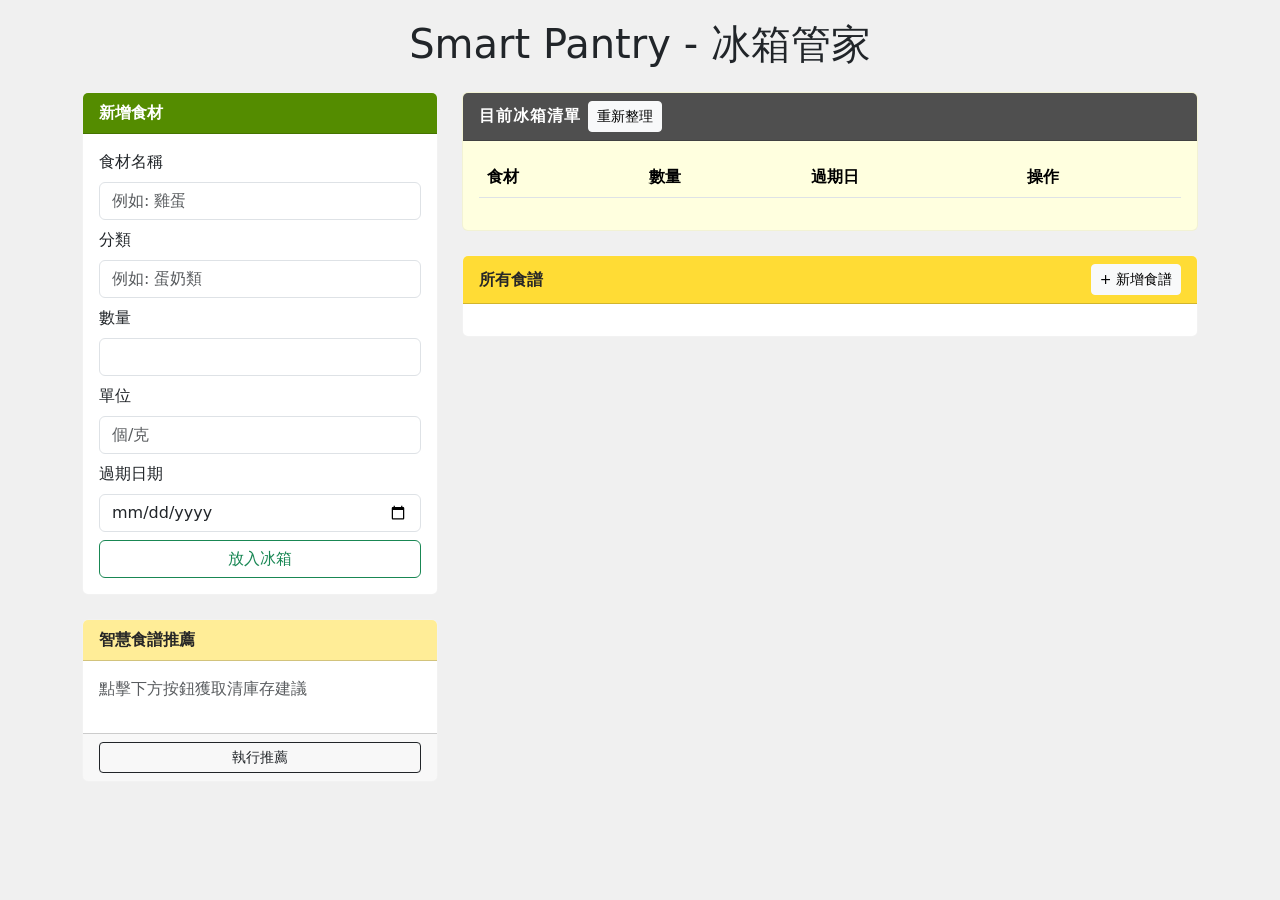
<file: index.html>
<!DOCTYPE html>
<html lang="zh-TW">
<head>
    <meta charset="UTF-8">
    <meta name="viewport" content="width=device-width, initial-scale=1.0">
    <title>Smart Pantry - 冰箱管家</title>
    <link href="https://cdn.jsdelivr.net/npm/bootstrap@5.3.0/dist/css/bootstrap.min.css" rel="stylesheet">
    <link rel="stylesheet" href="style.css" />
</head>
<body>
<div class="container">
    <h1 class="text-center mb-4">Smart Pantry - 冰箱管家</h1>
    <div class="row main-grid">
        <div class="col-md-4">
            <section class="card">
                <div class="card-header input-item">新增食材</div>
                <div class="card-body">
                    <form id="addForm">
                        <div class="mb-2">
                            <label class="form-label">食材名稱</label>
                            <input type="text" id="ingName" class="form-control" required placeholder="例如: 雞蛋">
                        </div>
                        <div class="mb-2">
                            <label class="form-label">分類</label>
                            <input type="text" id="ingCategory" class="form-control" required placeholder="例如: 蛋奶類">
                        </div>  
                        <div class="mb-2">
                            <label class="form-label">數量</label>
                            <input type="number" id="qty" class="form-control" step="0.1" required>
                        </div>
                        <div class="mb-2">
                            <label class="form-label">單位</label>
                            <input type="text" id="unit" class="form-control" placeholder="個/克" required>
                        </div>
                        <div class="mb-2">
                            <label class="form-label">過期日期</label>
                            <input type="date" id="expDate" class="form-control" required>
                        </div>
                        <button type="submit" class="btn btn-outline-success w-100">放入冰箱</button>
                    </form>
                </div>
            </section>

            <section class="card mt-4">
                <div class="card-header smart-recommend">智慧食譜推薦</div>
                <div class="card-body" id="smartRecommendList">
                    <p class="text-muted">點擊下方按鈕獲取清庫存建議</p>
                </div>
                <div class="card-footer">
                    <button class="btn btn-outline-dark btn-sm w-100" id="smartRecommendBtn">執行推薦</button>
                </div>
            </section>
        </div>

        <div class="col-md-8">
            <section class="card pantry-card">
                <div class="card-header pantry-list">
                    <span>目前冰箱清單</span>
                    <button class="btn btn-light btn-sm" id="refreshInventoryBtn">重新整理</button>
                </div>
                <div class="card-body">
                    <div class="table-responsive">
                        <table class="table table-hover">
                            <thead>
                                <tr>
                                    <th>食材</th>
                                    <th>數量</th>
                                    <th>過期日</th>
                                    <th>操作</th>
                                </tr>
                            </thead>
                            <tbody id="inventoryTable"></tbody>
                        </table>
                    </div>
                </div>
            </section>

            <section class="card mt-4">
                <div class="card-header recipe d-flex justify-content-between align-items-center">
                    <span>所有食譜</span>
                    <button class="btn btn-sm btn-light" onclick="openRecipeModal(null)">+ 新增食譜</button>
                </div>
                <div class="card-body">
                    <div id="allRecipeList" class="row"></div>
                </div>
            </section>
        </div>
    </div>
</div>

<div class="modal fade" id="editModal" tabindex="-1" aria-hidden="true">
    <div class="modal-dialog">
        <div class="modal-content">
            <div class="modal-header modify">
                <h5 class="modal-title">修改食材資訊</h5>
                <button type="button" class="btn-close btn-close-white" data-bs-dismiss="modal" aria-label="Close"></button>
            </div>
            <div class="modal-body">
                <input type="hidden" id="editId">
                <div class="mb-3">
                    <label class="form-label">修改名稱</label>
                    <input type="text" id="editName" class="form-control" required>
                </div>
                <div class="mb-3">
                    <label class="form-label">修改分類</label>
                    <input type="text" id="editCategory" class="form-control" required>
                </div>
                <div class="mb-3">
                    <label class="form-label">修改數量</label>
                    <input type="number" id="editQty" class="form-control" step="0.1" required>
                </div>
                <div class="mb-3">
                    <label class="form-label">修改單位</label>
                    <input type="text" id="editUnit" class="form-control" required>
                </div>
                <div class="mb-3">
                    <label class="form-label">修改過期日</label>
                    <input type="date" id="editExpDate" class="form-control" required>
                </div>
            </div>
            <div class="modal-footer">
                <button type="button" class="btn btn-secondary" data-bs-dismiss="modal">取消</button>
                <button type="button" class="btn btn-primary" id="submitEditBtn">儲存修改</button>
            </div>
        </div>
    </div>
</div>

<div class="modal fade" id="recipeModal" tabindex="-1" aria-hidden="true">
    <div class="modal-dialog modal-lg">
        <div class="modal-content">
            <div class="modal-header bg-success text-white">
                <h5 class="modal-title" id="recipeModalTitle">新增食譜</h5>
                <button type="button" class="btn-close btn-close-white" data-bs-dismiss="modal" aria-label="Close"></button>
            </div>
            <div class="modal-body">
                <input type="hidden" id="recipeId">
                <div class="mb-3">
                    <label class="form-label">食譜名稱</label>
                    <input type="text" id="recipeName" class="form-control" required placeholder="例如: 番茄炒蛋">
                </div>
                <div class="mb-3">
                    <label class="form-label">食譜描述 (選填)</label>
                    <textarea id="recipeDesc" class="form-control" rows="2" placeholder="簡短說明作法..."></textarea>
                </div>
                
                <hr>
                <div class="d-flex justify-content-between align-items-center mb-2">
                    <label class="form-label fw-bold mb-0">所需食材清單</label>
                    <button type="button" class="btn btn-outline-primary btn-sm" onclick="addRecipeIngredientRow()">+ 增加食材</button>
                </div>
                
                <div id="recipeIngredientsContainer"></div>
                
            </div>
            <div class="modal-footer">
                <button type="button" class="btn btn-secondary" data-bs-dismiss="modal">取消</button>
                <button type="button" class="btn btn-success" onclick="submitRecipe()">儲存食譜</button>
            </div>
        </div>
    </div>
</div>

<script src="https://cdn.jsdelivr.net/npm/bootstrap@5.3.0/dist/js/bootstrap.bundle.min.js"></script>
<script src="app.js"></script>
</body>
</html>
</file>
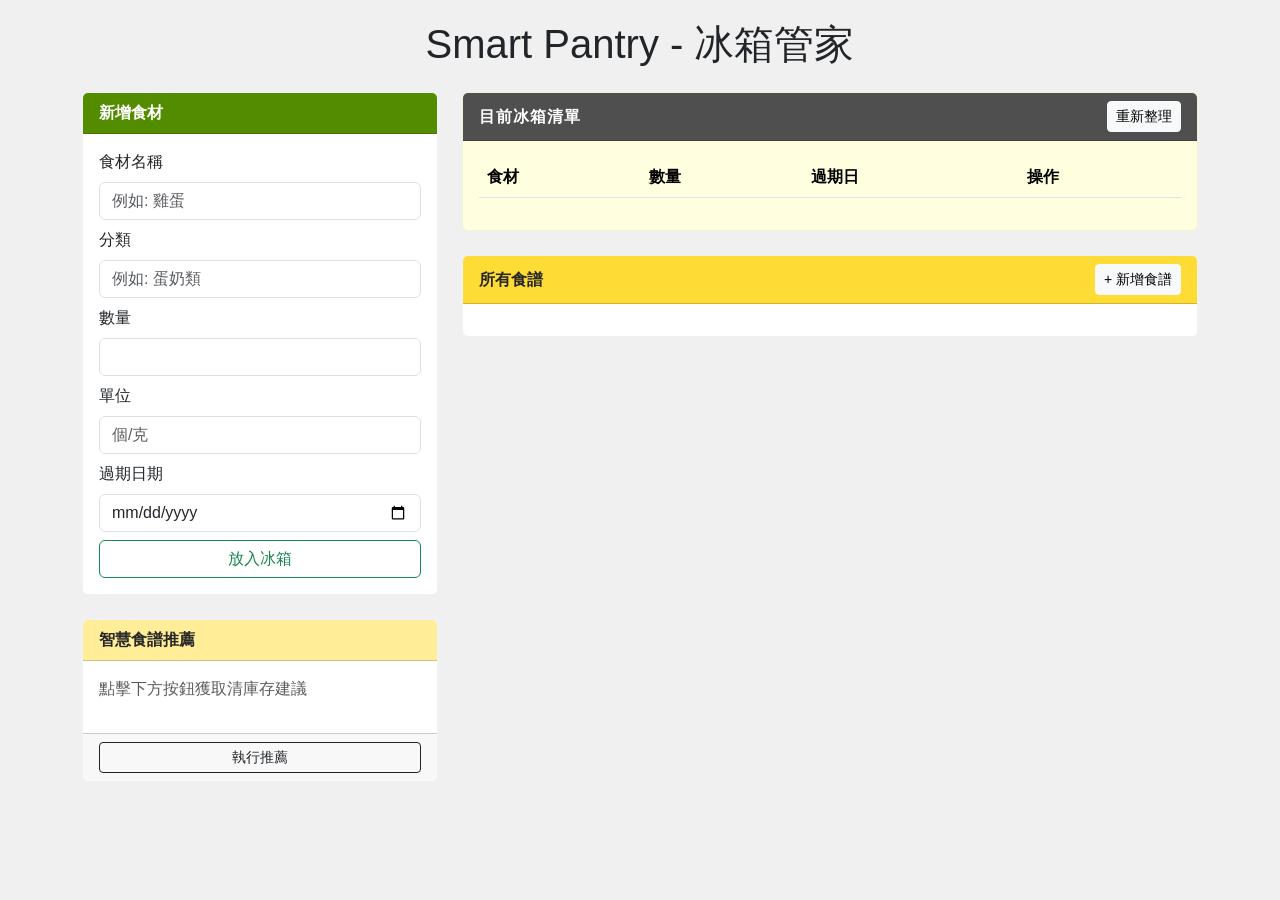
<file: frontend-project/index.html>
<!DOCTYPE html>
<html lang="zh-TW">
<head>
    <meta charset="UTF-8">
    <meta name="viewport" content="width=device-width, initial-scale=1.0">
    <title>Smart Pantry - 冰箱管家</title>
    <link href="https://cdn.jsdelivr.net/npm/bootstrap@5.3.0/dist/css/bootstrap.min.css" rel="stylesheet">
    <link rel="stylesheet" href="style.css" />
</head>
<body>
<div class="container">
    <h1 class="text-center mb-4">Smart Pantry - 冰箱管家</h1>
    <div class="row main-grid">
        <div class="col-md-4">
            <section class="card">
                <div class="card-header input-item">新增食材</div>
                <div class="card-body">
                    <form id="addForm">
                        <div class="mb-2">
                            <label class="form-label">食材名稱</label>
                            <input type="text" id="ingName" class="form-control" required placeholder="例如: 雞蛋">
                        </div>
                        <div class="mb-2">
                            <label class="form-label">分類</label>
                            <input type="text" id="ingCategory" class="form-control" required placeholder="例如: 蛋奶類">
                        </div>  
                        <div class="mb-2">
                            <label class="form-label">數量</label>
                            <input type="number" id="qty" class="form-control" step="0.1" required>
                        </div>
                        <div class="mb-2">
                            <label class="form-label">單位</label>
                            <input type="text" id="unit" class="form-control" placeholder="個/克" required>
                        </div>
                        <div class="mb-2">
                            <label class="form-label">過期日期</label>
                            <input type="date" id="expDate" class="form-control" required>
                        </div>
                        <button type="submit" class="btn btn-outline-success w-100">放入冰箱</button>
                    </form>
                </div>
            </section>

            <section class="card mt-4">
                <div class="card-header smart-recommend">智慧食譜推薦</div>
                <div class="card-body" id="smartRecommendList">
                    <p class="text-muted">點擊下方按鈕獲取清庫存建議</p>
                </div>
                <div class="card-footer">
                    <button class="btn btn-outline-dark btn-sm w-100" id="smartRecommendBtn">執行推薦</button>
                </div>
            </section>
        </div>

        <div class="col-md-8">
            <section class="card pantry-card">
                <div class="card-header pantry-list">
                    <span>目前冰箱清單</span>
                    <button class="btn btn-light btn-sm" id="refreshInventoryBtn">重新整理</button>
                </div>
                <div class="card-body">
                    <div class="table-responsive">
                        <table class="table table-hover">
                            <thead>
                                <tr>
                                    <th>食材</th>
                                    <th>數量</th>
                                    <th>過期日</th>
                                    <th>操作</th>
                                </tr>
                            </thead>
                            <tbody id="inventoryTable"></tbody>
                        </table>
                    </div>
                </div>
            </section>

            <section class="card mt-4">
                <div class="card-header recipe">
                    <span>所有食譜</span>
                    <button class="btn btn-sm btn-light" onclick="openRecipeModal(null)">+ 新增食譜</button>
                </div>
                <div class="card-body">
                    <div id="allRecipeList" class="row"></div>
                </div>
            </section>
        </div>
    </div>
</div>

<div class="modal fade" id="editModal" tabindex="-1" aria-hidden="true">
    <div class="modal-dialog">
        <div class="modal-content">
            <div class="modal-header modify">
                <h5 class="modal-title">修改食材資訊</h5>
                <button type="button" class="btn-close btn-close-white" data-bs-dismiss="modal" aria-label="Close"></button>
            </div>
            <div class="modal-body">
                <input type="hidden" id="editId">
                <div class="mb-3">
                    <label class="form-label">修改名稱</label>
                    <input type="text" id="editName" class="form-control" required>
                </div>
                <div class="mb-3">
                    <label class="form-label">修改分類</label>
                    <input type="text" id="editCategory" class="form-control" required>
                </div>
                <div class="mb-3">
                    <label class="form-label">修改數量</label>
                    <input type="number" id="editQty" class="form-control" step="0.1" required>
                </div>
                <div class="mb-3">
                    <label class="form-label">修改單位</label>
                    <input type="text" id="editUnit" class="form-control" required>
                </div>
                <div class="mb-3">
                    <label class="form-label">修改過期日</label>
                    <input type="date" id="editExpDate" class="form-control" required>
                </div>
            </div>
            <div class="modal-footer">
                <button type="button" class="btn btn-secondary" data-bs-dismiss="modal">取消</button>
                <button type="button" class="btn btn-success" id="submitEditBtn">儲存修改</button>
            </div>
        </div>
    </div>
</div>

<div class="modal fade" id="recipeModal" tabindex="-1" aria-hidden="true">
    <div class="modal-dialog modal-lg">
        <div class="modal-content">
            <div class="modal-header bg-success text-white">
                <h5 class="modal-title" id="recipeModalTitle">新增食譜</h5>
                <button type="button" class="btn-close btn-close-white" data-bs-dismiss="modal" aria-label="Close"></button>
            </div>
            <div class="modal-body">
                <input type="hidden" id="recipeId">
                <div class="mb-3">
                    <label class="form-label">食譜名稱</label>
                    <input type="text" id="recipeName" class="form-control" required placeholder="例如: 番茄炒蛋">
                </div>
                <div class="mb-3">
                    <label class="form-label">食譜描述 (選填)</label>
                    <textarea id="recipeDesc" class="form-control" rows="2" placeholder="簡短說明作法..."></textarea>
                </div>
                
                <hr>
                <div class="d-flex justify-content-between align-items-center mb-2">
                    <label class="form-label fw-bold mb-0">所需食材清單</label>
                    <button type="button" class="btn btn-outline-primary btn-sm" onclick="addRecipeIngredientRow()">+ 增加食材</button>
                </div>
                
                <div id="recipeIngredientsContainer"></div>
                
            </div>
            <div class="modal-footer">
                <button type="button" class="btn btn-secondary" data-bs-dismiss="modal">取消</button>
                <button type="button" class="btn btn-success" onclick="submitRecipe()">儲存食譜</button>
            </div>
        </div>
    </div>
</div>

<script src="https://cdn.jsdelivr.net/npm/bootstrap@5.3.0/dist/js/bootstrap.bundle.min.js"></script>
<script src="app.js"></script>
</body>
</html>
</file>
<file: style.css>
body { 
    background-color: #F0F0F0;  
    font-family: system-ui, -apple-system, "Segoe UI", Roboto, "Noto Sans TC", Arial, sans-serif;
}

h1.text-center {
    margin-top: 20px;
}

/* 卡片懸浮與陰影動畫 */
.card { 
    margin-bottom: 20px; 
    border: 1px solid rgba(0,0,0,0.05);
    transition: transform .25s ease, box-shadow .25s ease;
}

.card:hover {
    transform: translateY(-2px);
    box-shadow: 0 10px 20px rgba(0,0,0,0.12);
}

.pantry-card {
    background-color: #FFFFDF;
}

.pantry-card table, .pantry-card th {
    background-color: transparent;
}

/*新增食材*/
.input-item {
    background-color: #548C00;
    color: #ffffff;            
    font-weight: bold;                 
}

/*智慧食譜推薦*/
.smart-recommend {
    background-color: #FFED97; 
    color: #272727;
    font-weight: bold; 
}

/*冰箱內容清單*/
.pantry-list {
    background-color: #4F4F4F; 
    color: #ffffff;
    font-weight: bold;
    letter-spacing: 1px;
}

/*食譜列表*/
.recipe {
    background-color: #FFDC35; 
    color: #272727;
    font-weight: bold; 
}

/*修改彈窗*/
.modify {
    background-color: #548C00;
    color: #ffffff;
    font-weight: bold; 
}

.badge-emergency { 
    background-color: #FF7575; 
}

/*即期食材警告提示*/
.text-emergency {
    color: #dc3545 !important;
    font-weight: bold;
}
</file>
<file: frontend-project/style.css>
body { 
    background-color: #F0F0F0;  
    font-family: "Noto Sans TC", sans-serif;
}
h1.text-center {
    margin-top: 20px;
}
/* 卡片懸浮與陰影動畫 */
.card { 
    margin-bottom: 20px; 
    border: 1px solid rgba(0,0,0,0.05);
    transition: transform .25s ease, box-shadow .25s ease;
}
.card:hover {
    transform: translateY(-2px);
    box-shadow: 0 10px 20px rgba(0,0,0,0.12);
}
.pantry-card {
    background-color: #FFFFDF;
}
.pantry-card table, .pantry-card th {
    background-color: transparent;
}
/*新增食材*/
.input-item {
    background-color: #548C00;
    color: #ffffff;            
    font-weight: bold;                 
}
/*智慧食譜推薦*/
.smart-recommend {
    background-color: #FFED97; 
    color: #272727;
    font-weight: bold; 
}
/*冰箱內容清單*/
.pantry-list {
    background-color: #4F4F4F; 
    color: #ffffff;
    font-weight: bold;
    letter-spacing: 1px;
    display: flex;  
    justify-content: space-between;                    
    align-items: center;
}
/*食譜列表*/
.recipe {
    background-color: #FFDC35; 
    color: #272727;
    font-weight: bold; 
    display: flex;  
    justify-content: space-between;                    
    align-items: center;
}
/*修改彈窗*/
.modify {
    background-color: #548C00;
    color: #ffffff;
    font-weight: bold; 
}
.badge-emergency { 
    background-color: #FF7575; 
}
/*即期食材警告提示*/
.text-emergency {
    color: #dc3545 !important;
    font-weight: bold;
}
</file>
